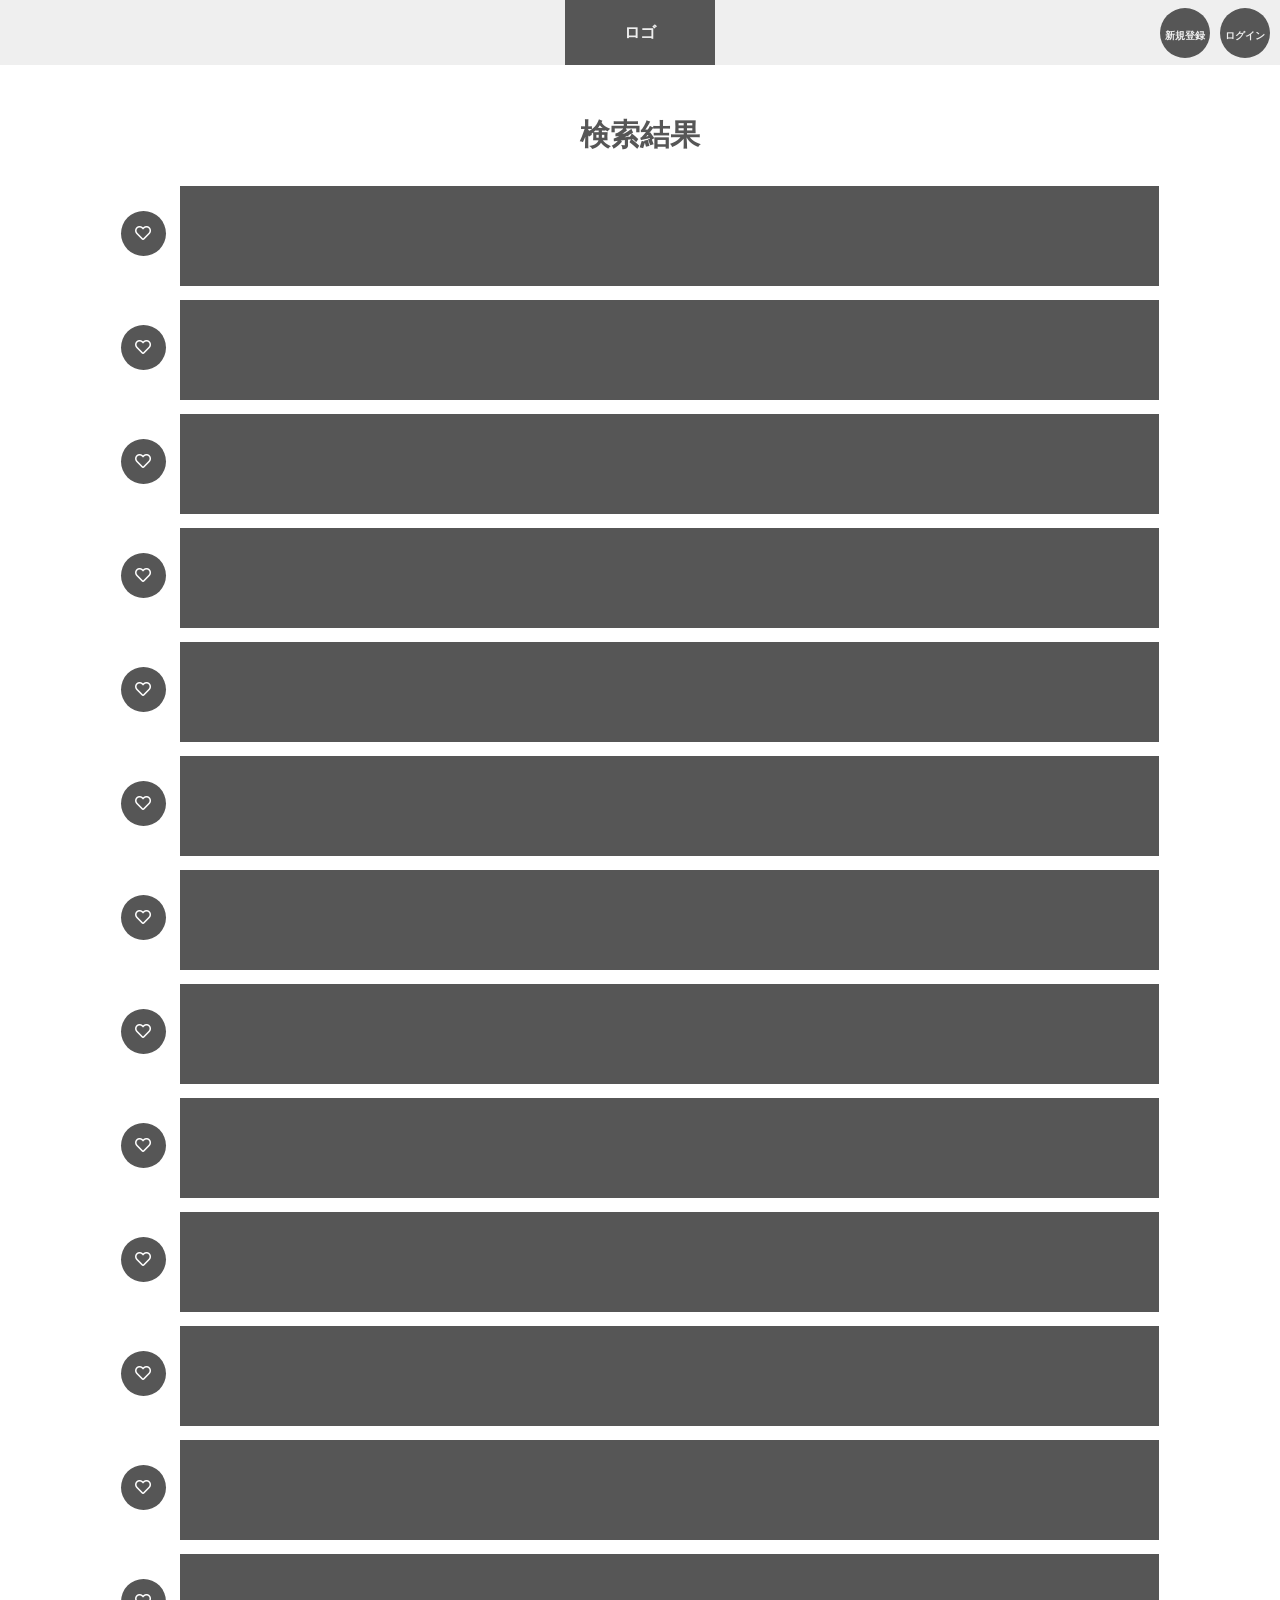
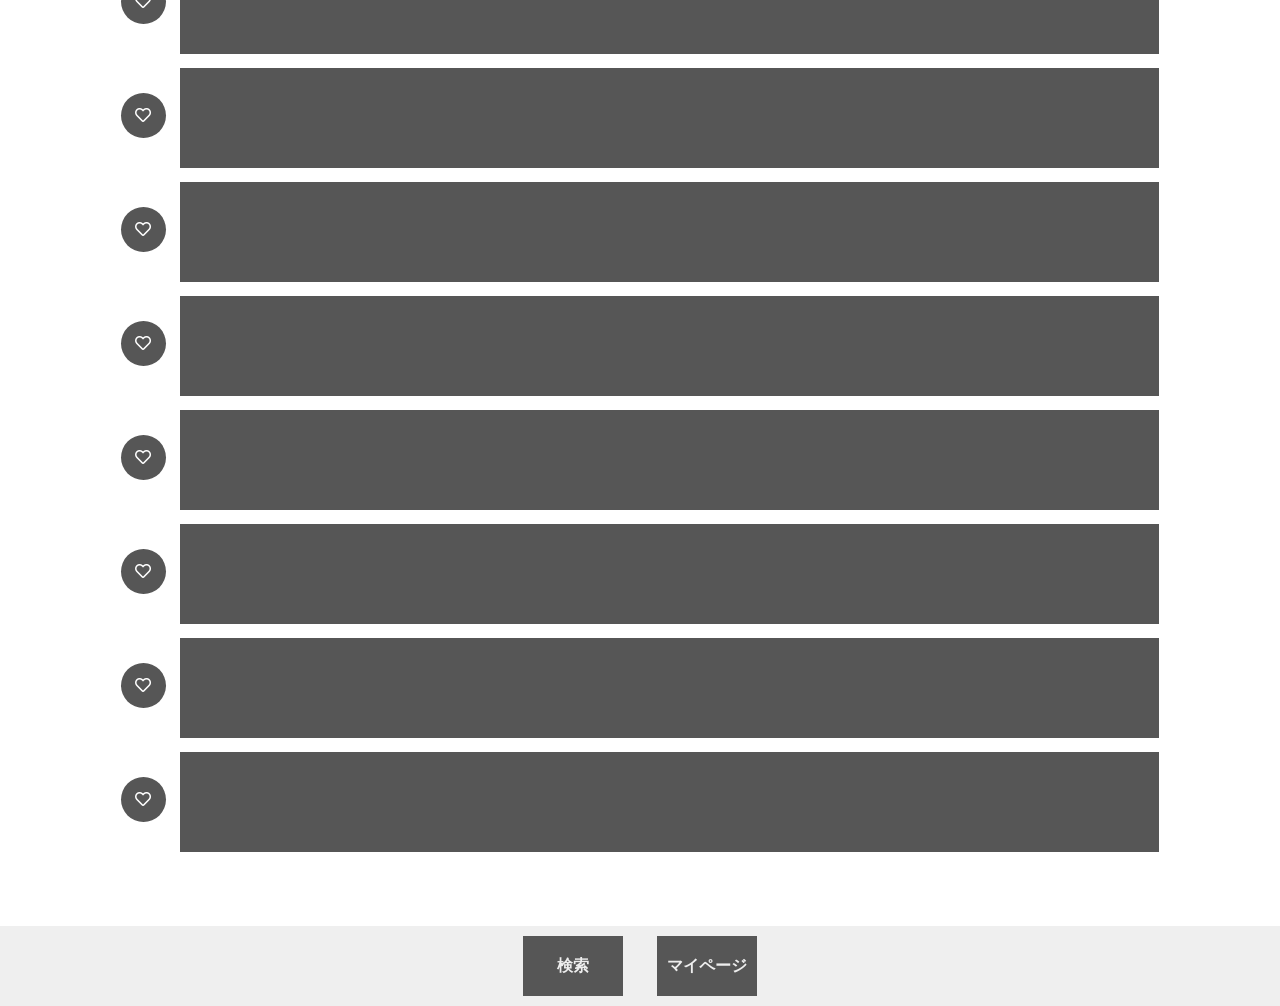
<file: scr-07/index.html>
<!DOCTYPE html>
<html>
<head>
    <meta charset="utf-8">
    <title>検索結果</title>
    <link rel="stylesheet" href="css/styles.css">
    <link href="https://use.fontawesome.com/releases/v5.6.1/css/all.css" rel="stylesheet">
    <style>
        .entire-heart {
            color: #eee;
            /* margin-right: 20px; */
            /* margin-bottom: 20px; */    
            /* padding-top: 14.5px; */
            position: absolute;
            top: 14.5px;
            left: 14.5px;
        }
    </style>
</head>
<body>
    <header>
        <div class="logo">ロゴ</div>
        <a class="header-btn login" href="#">ログイン</a>
        <a class="header-btn signup" href="#">新規登録</a>
    </header>
    <main>
        <h2 class="search-results">検索結果</h2>
        <div class="results">
            <div id="good">
               <i class="far fa-heart clear-heart"></i> 
            </div>
            <a class="post" href="#"></a>
        </div>
        <div class="results">
            <div class="good">
                <i class="far fa-heart clear-heart"></i>
            </div>
            <a class="post" href="#"></a>
        </div>
        <div class="results">
            <div class="good">
                <i class="far fa-heart clear-heart"></i>
            </div>
            <a class="post" href="#"></a>
        </div>
        <div class="results">
            <div class="good">
                <i class="far fa-heart clear-heart"></i>
            </div>
            <a class="post" href="#"></a>
        </div>
        <div class="results">
            <div class="good">
                <i class="far fa-heart clear-heart"></i>
            </div>
            <a class="post" href="#"></a>
        </div>
        <div class="results">
            <div class="good">
                <i class="far fa-heart clear-heart"></i>
            </div>
            <a class="post" href="#"></a>
        </div>
        <div class="results">
            <div class="good">
                <i class="far fa-heart clear-heart"></i>
            </div>
            <a class="post" href="#"></a>
        </div>
        <div class="results">
            <div class="good">
                <i class="far fa-heart clear-heart"></i>
            </div>
            <a class="post" href="#"></a>
        </div>
        <div class="results">
            <div class="good">
                <i class="far fa-heart clear-heart"></i>
            </div>
            <a class="post" href="#"></a>
        </div>
        <div class="results">
            <div class="good">
                <i class="far fa-heart clear-heart"></i>
            </div>
            <a class="post" href="#"></a>
        </div>
        <div class="results">
            <div class="good">
                <i class="far fa-heart clear-heart"></i>
            </div>
            <a class="post" href="#"></a>
        </div>
        <div class="results">
            <div class="good">
                <i class="far fa-heart clear-heart"></i>
            </div>
            <a class="post" href="#"></a>
        </div>
        <div class="results">
            <div class="good">
                <i class="far fa-heart clear-heart"></i>
            </div>
            <a class="post" href="#"></a>
        </div>
        <div class="results">
            <div class="good">
                <i class="far fa-heart clear-heart"></i>
            </div>
            <a class="post" href="#"></a>
        </div>
        <div class="results">
            <div class="good">
                <i class="far fa-heart clear-heart"></i>
            </div>
            <a class="post" href="#"></a>
        </div>
        <div class="results">
            <div class="good">
                <i class="far fa-heart clear-heart"></i>
            </div>
            <a class="post" href="#"></a>
        </div>
        <div class="results">
            <div class="good">
                <i class="far fa-heart clear-heart"></i>
            </div>
            <a class="post" href="#"></a>
        </div>
        <div class="results">
            <div class="good">
                <i class="far fa-heart clear-heart"></i>
            </div>
            <a class="post" href="#"></a>
        </div>
        <div class="results">
            <div class="good">
                <i class="far fa-heart clear-heart"></i>
            </div>
            <a class="post" href="#"></a>
        </div>
        <div class="results">
            <div class="good">
                <i class="far fa-heart clear-heart"></i>
            </div>
            <a class="post" href="#"></a>
        </div>
    </main>
    <footer>
        <a class="btn search" href="#">検索</a>
        <a class="btn mypage" href="#">マイページ</a>
    </footer>

    <script>

        const good = document.getElementById('good');

        

        // good.addEventListener('click', () => {  
        //     var i = document.createElement('i');
        //     i.className = 'fas fa-heart entire-heart';
        //     good.appendChild(i);
        // });

    </script>
</body>
</html>
</file>
<file: scr-07/css/styles.css>
body {
    margin: 0 auto;
    color: #eee;
    font-weight: bold;
    user-select: none;
}

header {
    background-color: #efefef;
    height: 65px;
    width: 100%;
    text-align: center;
    
} 

.logo {
    width: 150px;
    height: 15px;
    background-color:#565656;
    display: inline-block;
    margin-top: 0;
    margin-left: 120px;
    height: 65px;
    line-height: 65px;
    cursor: pointer;
}

.header-btn {
    width: 100px;
    height: 15px;
    background-color:#565656;
    display: inline-block;
    margin-top: 7.5px;
    margin-right: 10px;
    border-radius: 50%;
    width: 50px;
    height: 50px;
    float: right;
    line-height: 55px;
    font-size: 10px;
    font-weight: bold;
    color: #eee;
    cursor: pointer;
    text-decoration: none;
}

main {
    margin: 0 auto;
    width: 90%;
    text-align: center;
}

.search-results {
    margin-top: 50px;
    color: #565656;
    font-size: 30px;
    user-select: none;
}

.results {
    text-align: center;
    margin-bottom: 5px;
    /* position: relative; */
}

.good {
    width: 45px;
    height: 45px;
    background-color:#565656;
    display: inline-block;
    border-radius: 50%;
    margin: 30px 0;
    /* margin-bottom: 30px; */
    cursor: pointer;
    /* position: absolute;
    top: 0;
    left: 5%; */
    text-decoration: none;
    position: relative;
}

#good {
    width: 45px;
    height: 45px;
    background-color:#565656;
    display: inline-block;
    border-radius: 50%;
    margin: 30px 0;
    /* margin-bottom: 30px; */
    cursor: pointer;
    /* position: absolute;
    top: 0;
    left: 5%; */
    text-decoration: none;
    position: relative;
}

.clear-heart {
    color: white;
    /* margin-right: 20px; */
    /* margin-bottom: 20px; */    
    /* padding-top: 14.5px; */
    position: absolute;
    top: 14.5px;
    left: 14.5px;
}

.post {
    width: 85%;
    height: 100px;
    background-color:#565656;
    display: inline-block;
    margin-left: 10px;
    cursor: pointer;
}

footer {
    margin-top: 70px;
    background-color: #efefef;
    height: 80px;
    text-align: center;
}

.btn {
    width: 100px;
    height: 60px;
    background-color:#565656;
    display: inline-block;
    line-height: 60px;
    margin-top: 10px;
    cursor: pointer;
    color: inherit;
    text-decoration: none;
}

.mypage {
    margin-left: 30px;
    cursor: pointer;
    color: inherit;
    text-decoration: none;
}

.header-btn:hover {
    background-color: #232323;
}

.btn:hover {
    background-color: #232323;
}

.mypage:hover {
    background-color: #232323;
}

/* .fa-heart:active {
    transition: all 0.2s;
    background-color: #eee;
} */

.good:hover {
    background-color: #232323;
}

#good:hover {
    background-color: #232323;
}

.entire-heart {
    color: red;
    /* margin-right: 20px; */
    /* margin-bottom: 20px; */    
    /* padding-top: 14.5px; */
    /* position: absolute;
    top: 14.5px;
    left: 14.5px; */
}
</file>
